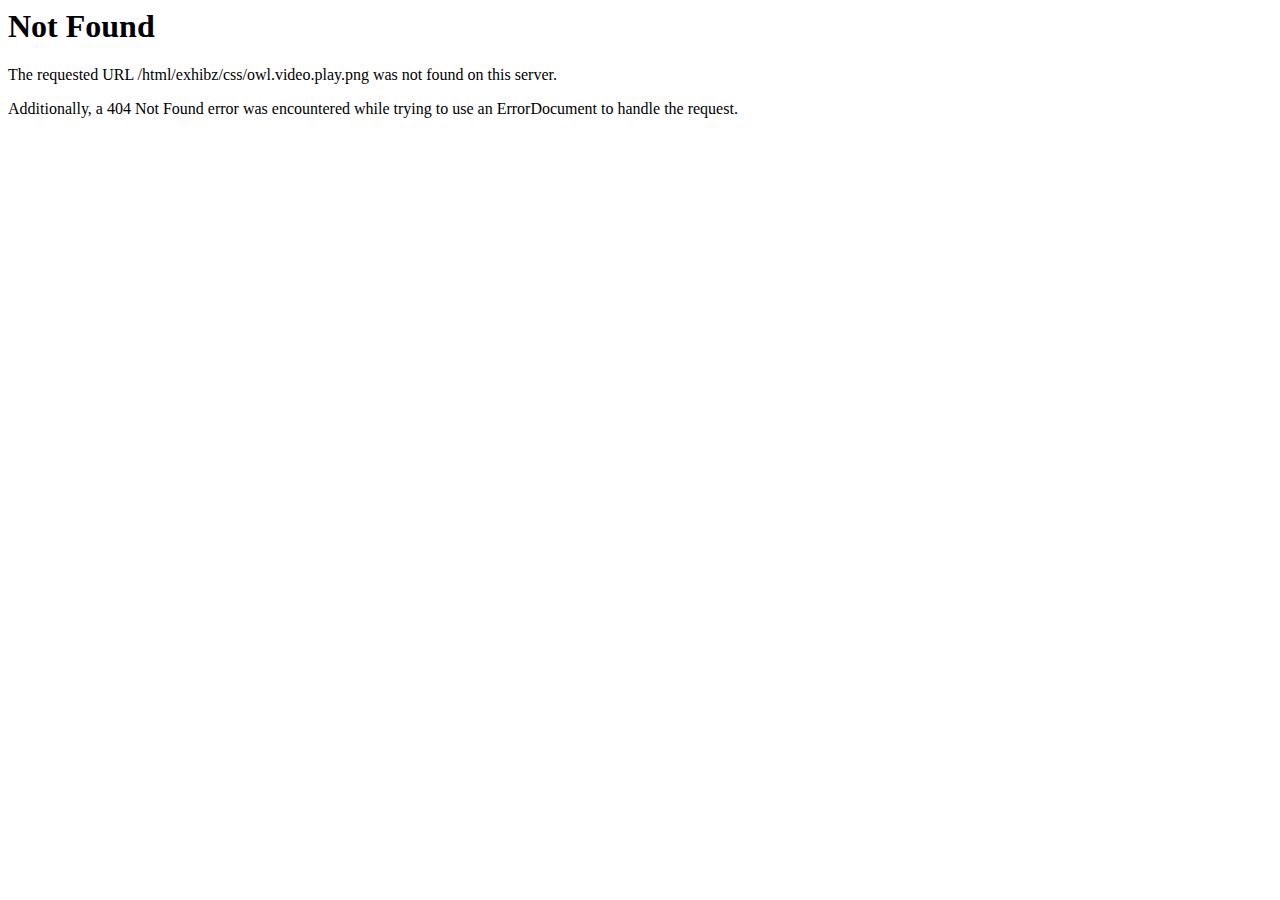
<file: static/css/owl.video.play.html>
<!DOCTYPE HTML PUBLIC "-//IETF//DTD HTML 2.0//EN">
<html><head>
<title>404 Not Found</title>
</head><body>
<h1>Not Found</h1>
<p>The requested URL /html/exhibz/css/owl.video.play.png was not found on this server.</p>
<p>Additionally, a 404 Not Found
error was encountered while trying to use an ErrorDocument to handle the request.</p>
</body></html>
</file>
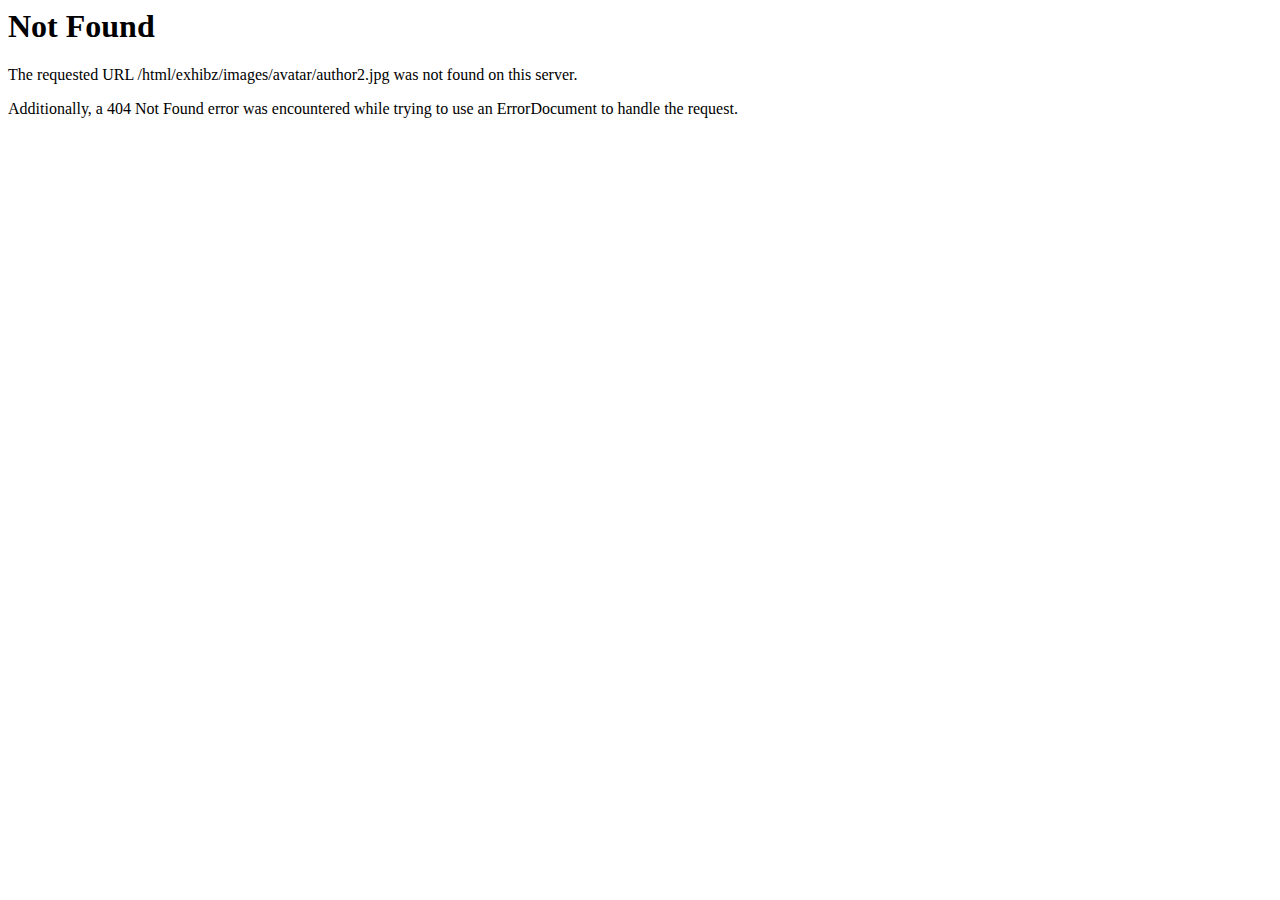
<file: static/images/avatar/author2.html>
<!DOCTYPE HTML PUBLIC "-//IETF//DTD HTML 2.0//EN">
<html><head>
<title>404 Not Found</title>
</head><body>
<h1>Not Found</h1>
<p>The requested URL /html/exhibz/images/avatar/author2.jpg was not found on this server.</p>
<p>Additionally, a 404 Not Found
error was encountered while trying to use an ErrorDocument to handle the request.</p>
</body></html>
</file>
